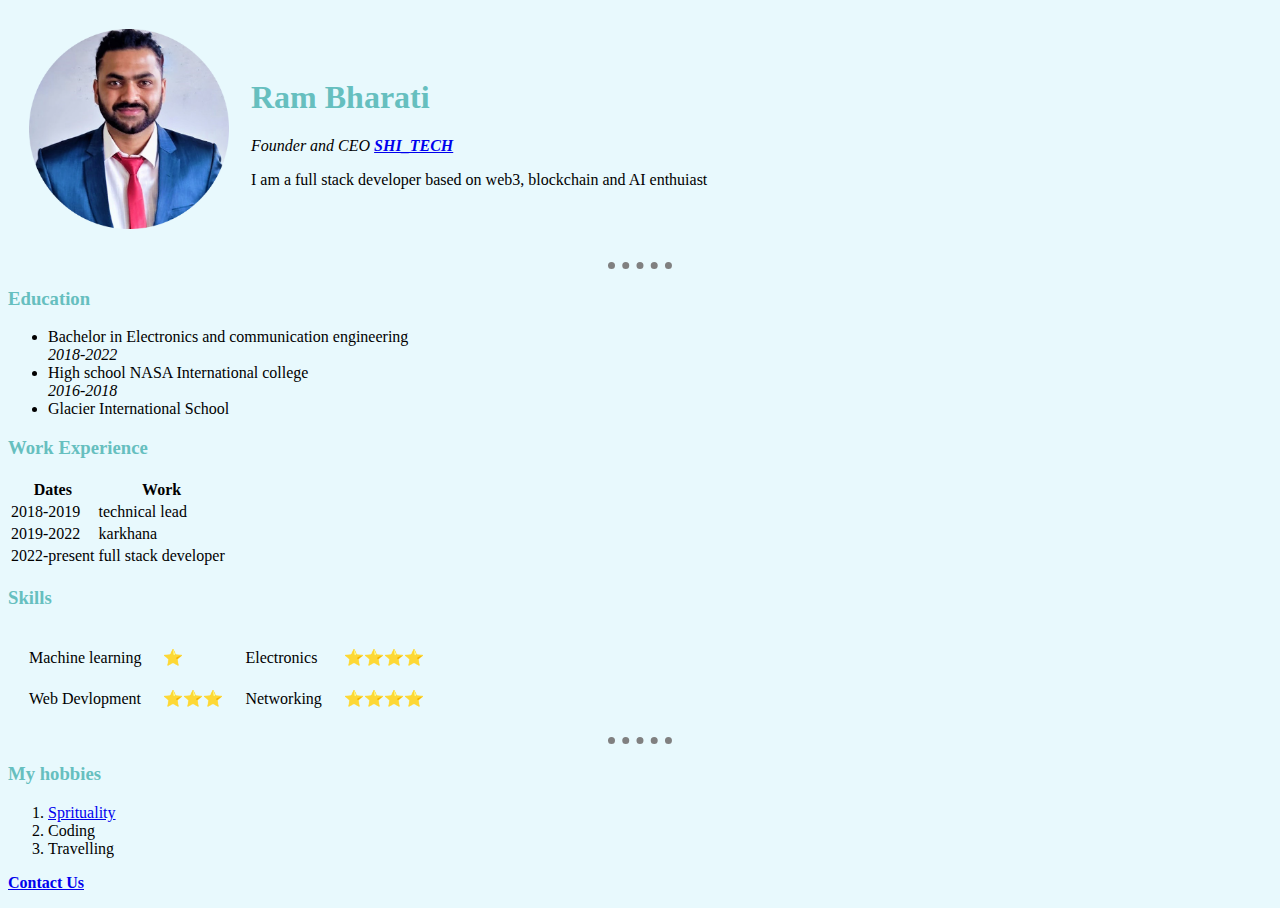
<file: HTML-personal site/index.html>
<!DOCTYPE html>
<html lang="en">
<head>
    <meta charset="UTF-8">
    <meta http-equiv="X-UA-Compatible" content="IE=edge">
    <meta name="viewport" content="width=device-width, initial-scale=1.0">
    <title>Uniqueram</title>
    <link rel="stylesheet" href="./styles.css">
</head>
<body>
    <centre>
        <table cellspacing = 20px>
            <tr>
                <td><img src="./img/p2-modified.png" width="200" height="200" alt="ram"></td>
                <td><h1>Ram Bharati</h1>
                    <p><em>Founder and CEO <strong><a href="https://www.google.com">SHI_TECH</a></strong></em></p>
                    <p>I am a full stack developer based on web3, blockchain and AI enthuiast</p></td>
            </tr>
        </table>
    <hr>
    <h3>Education</h3>
    <ul>
    <li>Bachelor in Electronics and communication engineering<br><i>2018-2022</i></li>
    <li>High school NASA International college<br><i>2016-2018</i></li>
    <li>Glacier International School</li>
    </ul>
    <h3>Work Experience</h3>
    <table>
        <thead>
            <th>Dates</th>
            <th>Work</th>
        </thead>
        <tbody>
        <tr>
            <td>2018-2019</td>
            <td>technical lead</td>
        </tr>
        <tr>
            <td>2019-2022</td>
            <td>karkhana</td>
        </tr>
        <tr>
            <td>2022-present</td>
            <td>full stack developer</td>
        </tr>
        </tbody>
    </table>
    <h3><strong>Skills</strong></h3>
    <table cellspacing="20px">
        <tr>
            <td>Machine learning</td>
            <td><emoji>⭐</emoji></td>
            <td>Electronics</td>
            <td><emoji>⭐⭐⭐⭐</emoji></td>
        </tr>
        <tr>
            <td>Web Devlopment</td>
            <td><emoji>⭐⭐⭐</emoji></td>
            <td>Networking</td>
            <td><emoji>⭐⭐⭐⭐</emoji></td>
        </tr>
    </table>
    <hr>  
    <h3>My hobbies</h3>
    <ol>
        <li><a href="https://www.youtube.com/watch?v=Ed_RsCvuPBQ&list=RDMMEd_RsCvuPBQ&start_radio=1">Sprituality</a></li>
        <li>Coding</li>
        <li>Travelling</li>
    </ol>
    <p><a href="./contact_us.html"><strong>Contact Us</strong></a></p>
    </centre>
</body>
</html>
</file>
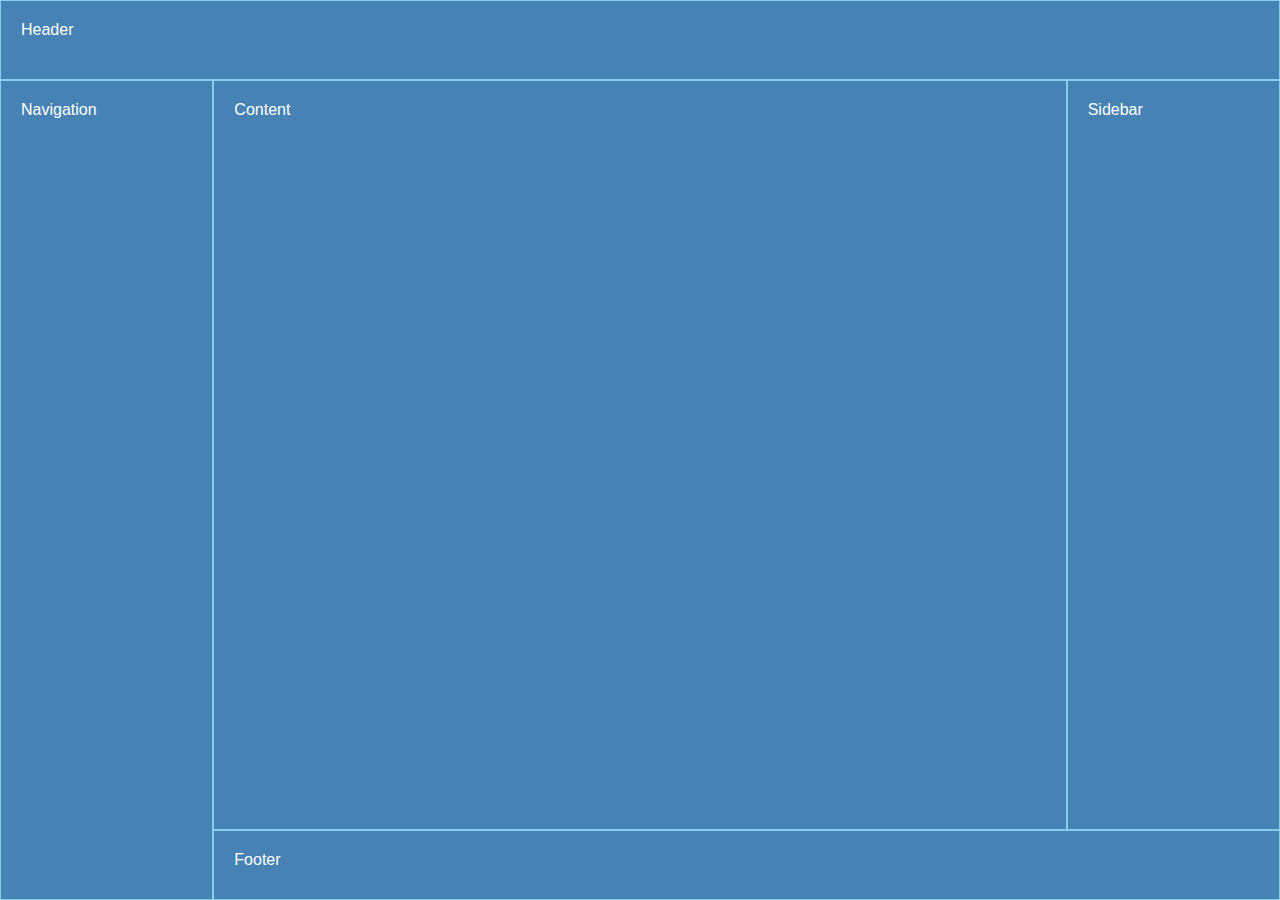
<file: Grid/grid_area/index.html>
<!DOCTYPE html>
<html lang="en">
<head>
    <meta charset="UTF-8">
    <meta http-equiv="X-UA-Compatible" content="IE=edge">
    <meta name="viewport" content="width=device-width, initial-scale=1.0">
    <title>CSS GRID TEMPLATE AREA</title>
    <link rel="stylesheet" href="/Grid/grid_area/styles.css">
</head>
<body>
<header>Header</header>
<main>Content</main>
<nav>Navigation</nav>
<aside>Sidebar</aside>
<footer>Footer</footer>
</body>
</html>
</file>
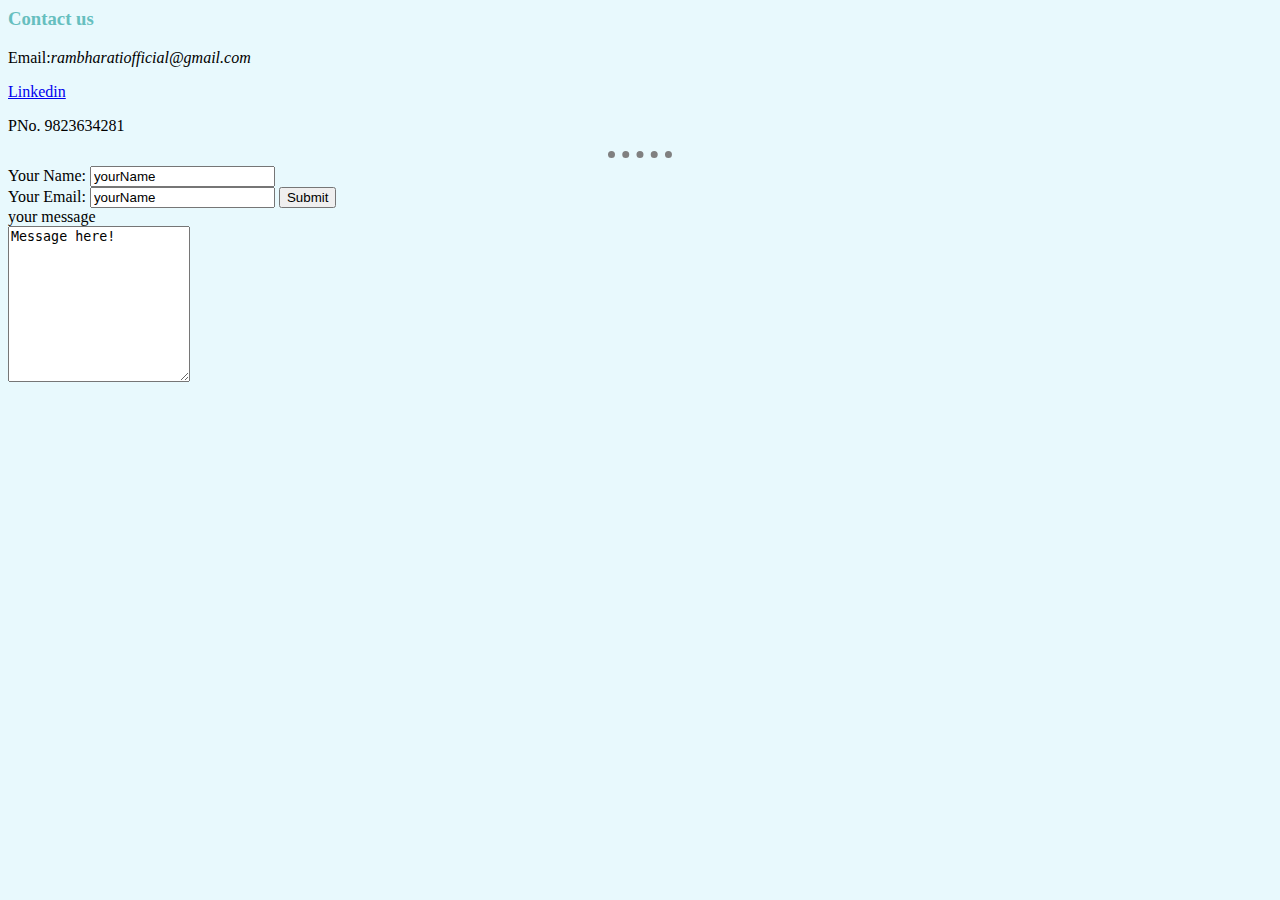
<file: HTML-personal site/contact_us.html>
<html>
    <head>
        <h3>Contact us</h3>
        <link rel="stylesheet" href="./styles.css">
    </head>
    <body>
        <p>Email:<em>rambharatiofficial@gmail.com</em></p>
        <p><a href="linkedin.com/in/ram-bharati-702159121">Linkedin</a></a></p>
        <p>PNo. 9823634281</p>
        <hr>
        <form class="" action="mailto:info@gmail.com" method="post" enctype="text/plain">
            <label>Your Name:</label>
            <input type="text" value="yourName"><br>
            <label>Your Email:</label>
            <input type="email" value="yourName">
            <input type="submit"><br>
            <label>your message</label><br>
            <textarea name="name" rows="10" cols="20">Message here!</textarea>
        </form>
    </body>
</html>
</file>
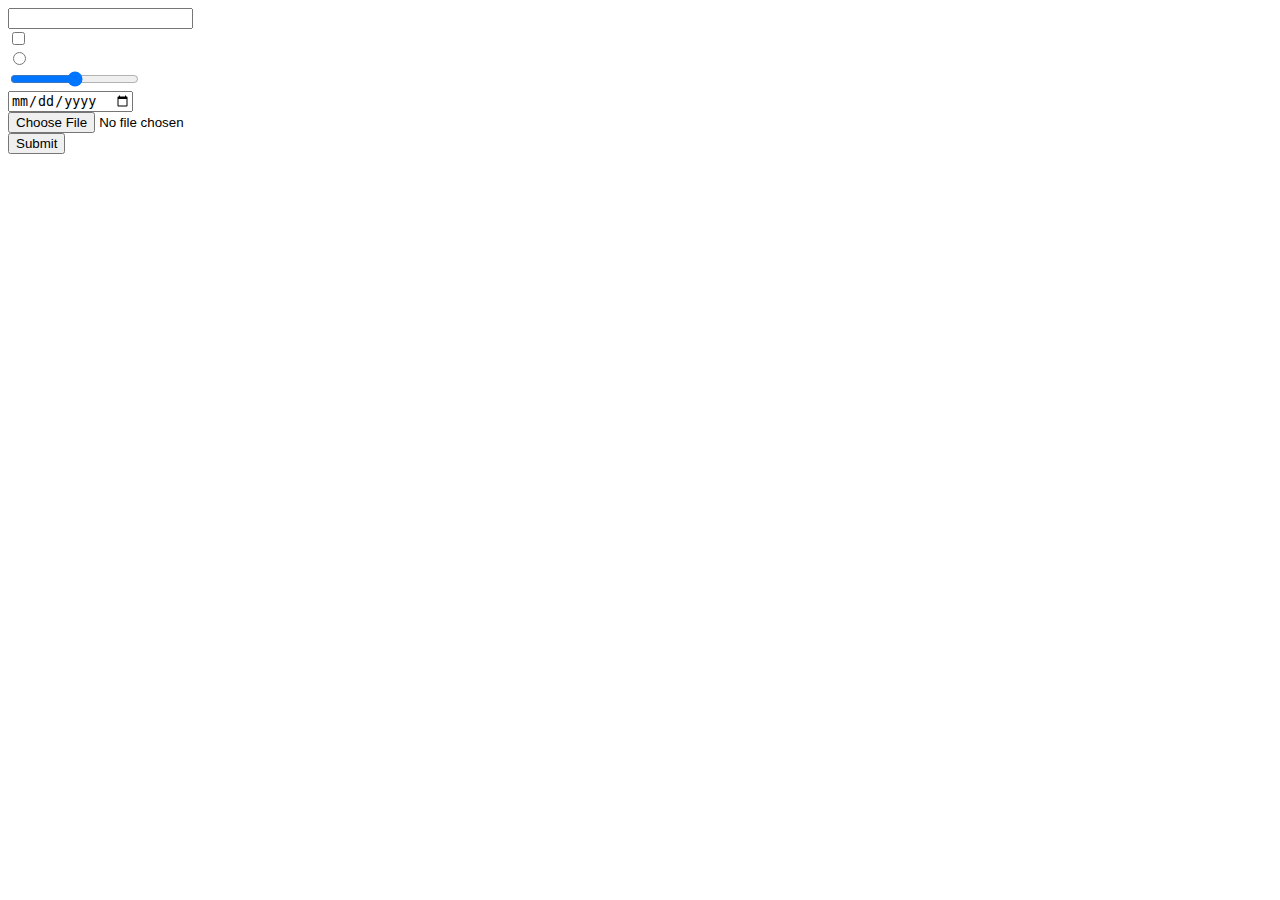
<file: HTML-personal site/HTML_Input.html>
<!DOCTYPE html>
<html lang="en">
<head>
    <meta charset="UTF-8">
    <meta http-equiv="X-UA-Compatible" content="IE=edge">
    <meta name="viewport" content="width=device-width, initial-scale=1.0">
    <title>HTML_INPUT</title>
</head>
<body>
    <form>
        <input type="text"><br><input type="checkbox"><br><input type="radio"><br><input type="range"><br><input type="date"><br><input type="file"><br><input type="button" value="Submit">
    </form>
</body>
</html>
</file>
<file: HTML-personal site/styles.css>
body {
    background-color: #E8F9FD;
}
hr {
    border-color: grey;
    border-top-width: 7px;
    border-style: none;
    border-top-style: dotted;
    height: 0px;
    width: 5%;
}
h1 {
    color: #66BFBF ;
}
h3 {
    color: #66BFBF;
}
</file>
<file: Grid/grid_area/styles.css>
*{
    margin: 0px;
    padding:0px;
    box-sizing: border-box;

}

body {
    background-color: steelblue;
    color: #fff;
    font-family:'Open Sans', sans-serif;
    font-size: 16px;
    height: 100vh;
    display: grid;
    grid-template-areas:
    'header header header'
    'nav content sidebar'
    'nav footer footer';
    grid-template-columns: 1fr 4fr 1fr;
    grid-template-rows: 80px 1fr 70px;
}

header, main, nav, footer, aside {
    border: solid 1px skyblue;
    color: #fff;
    padding: 20px;


}
header{
    grid-area: header;
}
main {
    grid-area: content;
}
nav {
    grid-area: nav;

}
aside {
    grid-area:sidebar;
}
footer {
    grid-area: footer;
}
</file>
